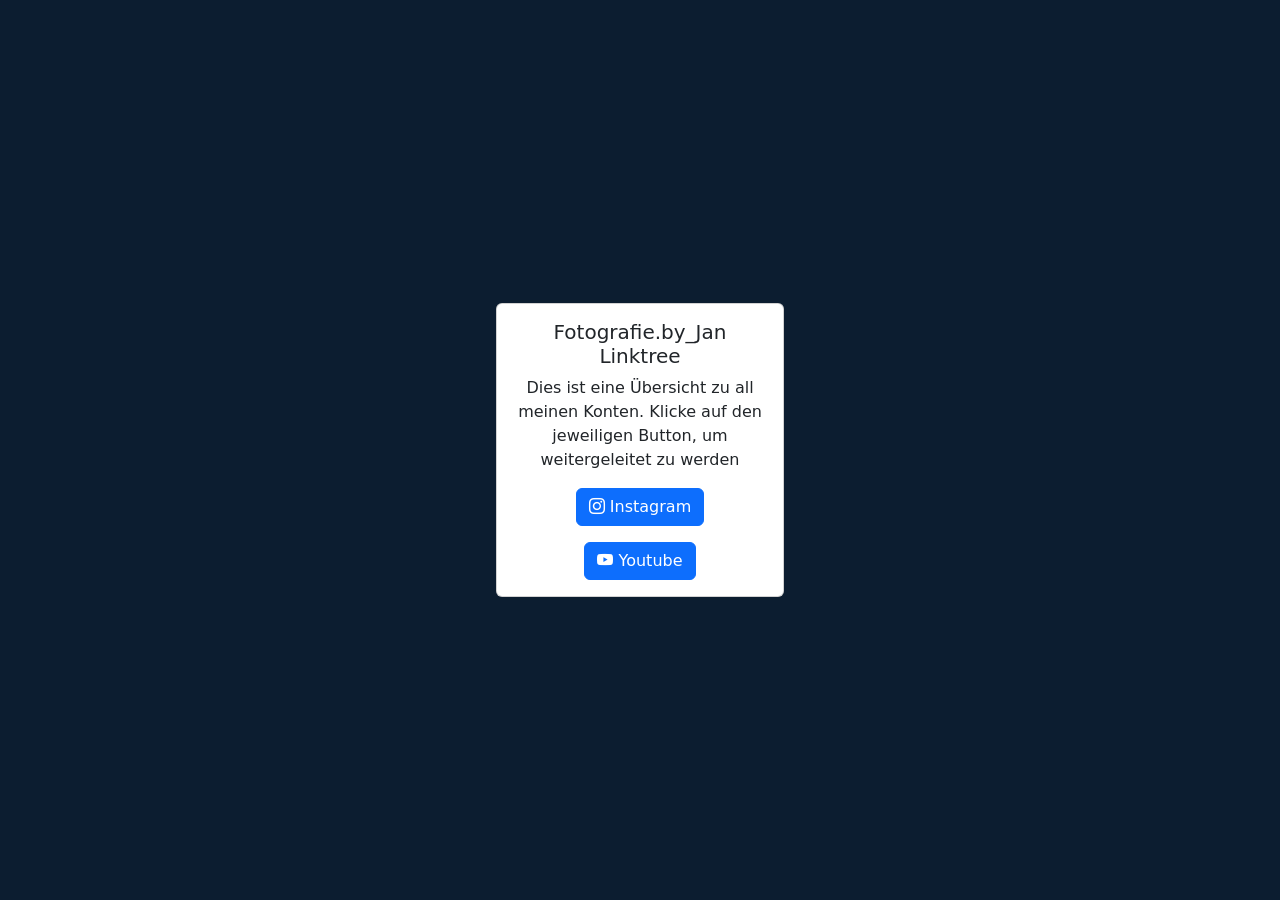
<file: LinkTree/linktree.html>
<!doctype html>
<html>
<head>
<meta charset="utf-8">
<title>LinkTree</title>
<link href="https://cdn.jsdelivr.net/npm/bootstrap@5.1.3/dist/css/bootstrap.min.css" rel="stylesheet" integrity="sha384-1BmE4kWBq78iYhFldvKuhfTAU6auU8tT94WrHftjDbrCEXSU1oBoqyl2QvZ6jIW3" crossorigin="anonymous">
<link href="/CSS/linktree.css" rel="stylesheet">
<meta name="viewport" content="width=device-width, initial-scale=1.0, user-scalable=no">
<link rel="stylesheet" href="https://cdn.jsdelivr.net/npm/bootstrap-icons@1.8.1/font/bootstrap-icons.css">

</head>

<body style="background-color: #0C1D30">

	<div class="center">
	 <div class="card text-center" style="width: 18rem;">
	  <div class="card-body">
		<h5 class="card-title">Fotografie.by_Jan Linktree</h5>
		<p class="card-text">Dies ist eine Übersicht zu all meinen Konten. Klicke auf den jeweiligen Button, um weitergeleitet zu werden</p>
		<a href="https://www.instagram.com/fotografie.by_jan/" class="btn btn-primary" ><i class="bi bi-instagram"></i> Instagram</a>
		  <p></p>	  
		<button onclick="window.location.href='https://www.youtube.com/channel/UCuDPkmifqfQbtMK3-Y42edw/featured'" class="btn btn-primary"><i class="bi bi-youtube" ></i> Youtube</button>
	  </div>
</div>
	</div>
</body>
</html>
</file>
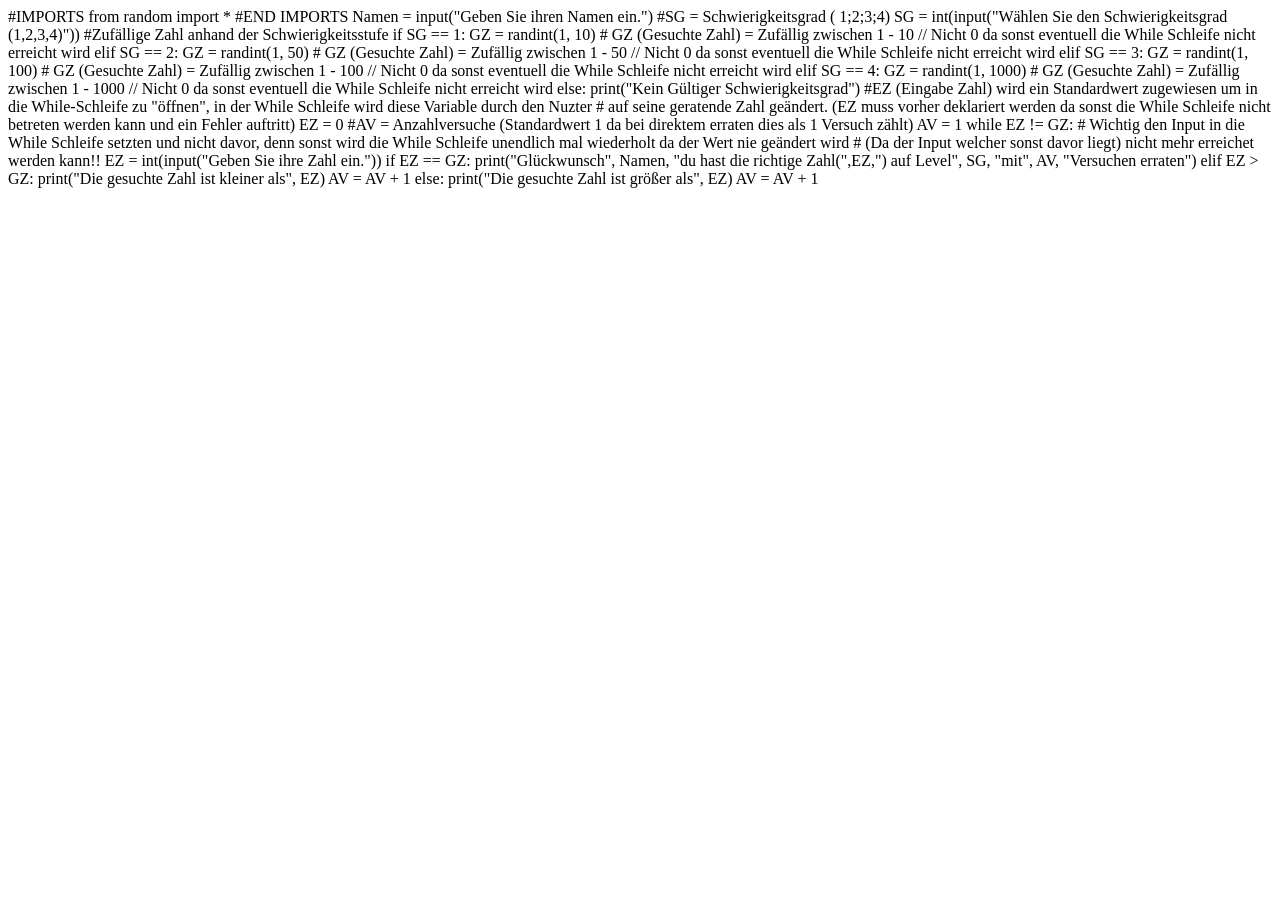
<file: Python/TestSite.html>
<!DOCTYPE html>
<html>
<head>
<link rel="stylesheet" href="https://pyscript.net/alpha/pyscript.css" />
<script defer src="https://pyscript.net/alpha/pyscript.js"></script>

</head>
<body>
<py-repl>
#IMPORTS
from random import *
#END IMPORTS

Namen = input("Geben Sie ihren Namen ein.")
#SG = Schwierigkeitsgrad ( 1;2;3;4)
SG = int(input("Wählen Sie den Schwierigkeitsgrad (1,2,3,4)"))

#Zufällige Zahl anhand der Schwierigkeitsstufe
if SG == 1:
    GZ = randint(1, 10) # GZ (Gesuchte Zahl) = Zufällig zwischen 1 - 10 // Nicht 0 da sonst eventuell die While Schleife nicht erreicht wird
elif SG == 2:
    GZ = randint(1, 50) # GZ (Gesuchte Zahl) = Zufällig zwischen 1 - 50 // Nicht 0 da sonst eventuell die While Schleife nicht erreicht wird
elif SG == 3:
    GZ = randint(1, 100) # GZ (Gesuchte Zahl) = Zufällig zwischen 1 - 100 // Nicht 0 da sonst eventuell die While Schleife nicht erreicht wird
elif SG == 4:
    GZ = randint(1, 1000) # GZ (Gesuchte Zahl) = Zufällig zwischen 1 - 1000 // Nicht 0 da sonst eventuell die While Schleife nicht erreicht wird
else:
    print("Kein Gültiger Schwierigkeitsgrad")

#EZ (Eingabe Zahl) wird ein Standardwert zugewiesen um in die While-Schleife zu "öffnen", in der While Schleife wird diese Variable durch den Nuzter
# auf seine geratende Zahl geändert. (EZ muss vorher deklariert werden da sonst die While Schleife nicht betreten werden kann und ein Fehler auftritt)
EZ = 0

#AV = Anzahlversuche (Standardwert 1 da bei direktem erraten dies als 1 Versuch zählt)
AV = 1


while EZ != GZ:
    # Wichtig den Input in die While Schleife setzten und nicht davor, denn sonst wird die While Schleife unendlich mal wiederholt da der Wert nie geändert wird
    # (Da der Input welcher sonst davor liegt) nicht mehr erreichet werden kann!!

    EZ = int(input("Geben Sie ihre Zahl ein."))
    if EZ == GZ:
        print("Glückwunsch", Namen, "du hast die richtige Zahl(",EZ,") auf Level", SG, "mit", AV,  "Versuchen erraten")
    elif EZ > GZ:
        print("Die gesuchte Zahl ist kleiner als", EZ)
        AV = AV + 1

    else:
        print("Die gesuchte Zahl ist größer als", EZ)
        AV = AV + 1 
    </py-repl>
</body>
</html>
</file>
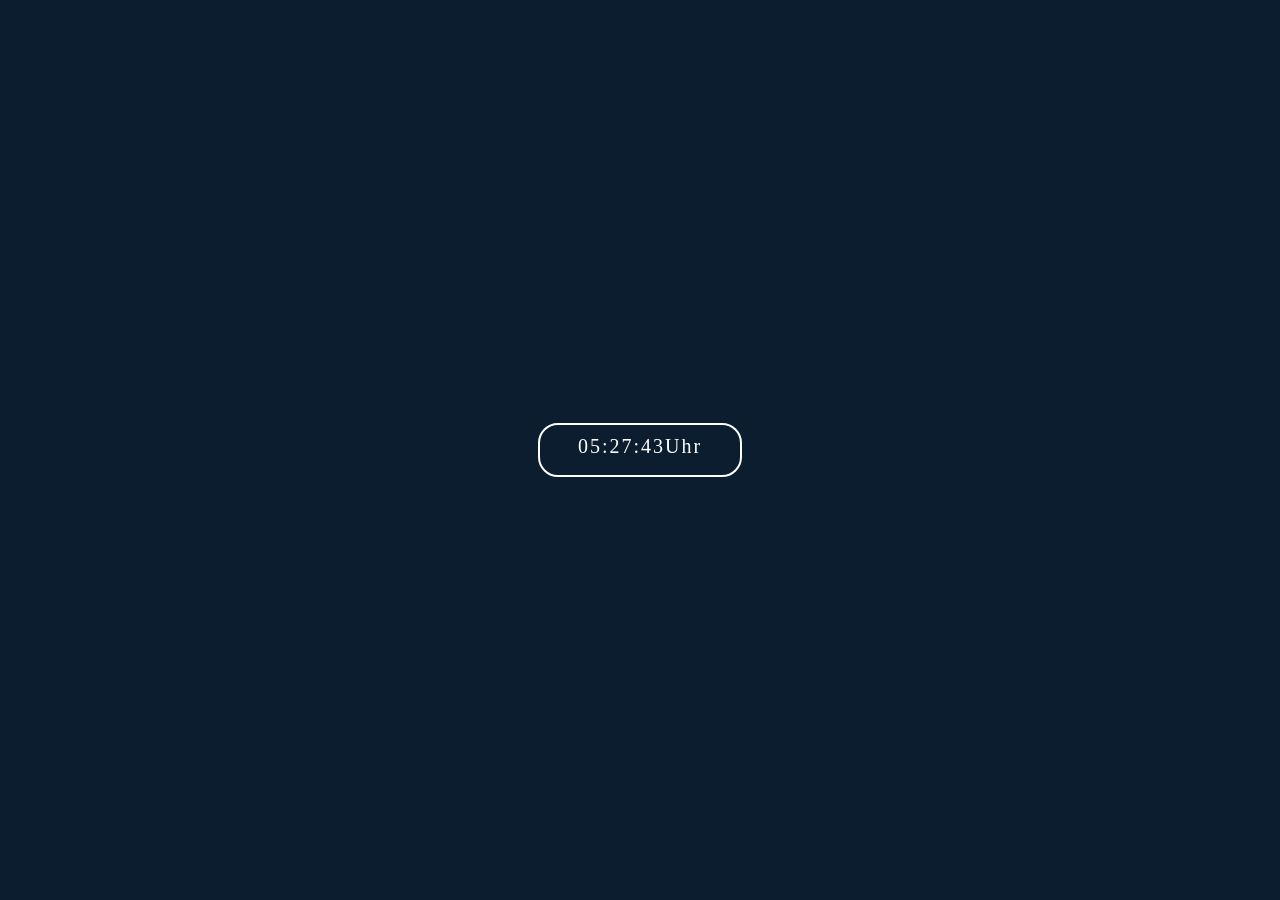
<file: Uhr/uhr.html>
<!doctype html>
<html>
<head>
<meta name="viewport" content="width-device-width, initial-scale=1">
<meta charset="utf-8">
<title>Uhr</title>
<style>
	#clock {
		font-size: 20px;
		letter-spacing: 2px;
		color: #fff;
		width: 200px;
		height: 50px;
		text-align: center;
		line-height: 43px;
		border: 2px solid #fff;
		border-radius: 20px;
	}
	
.center {
  margin: 0;
  position: absolute;
  top: 50%;
  left: 50%;
  -ms-transform: translate(-50%, -50%);
  transform: translate(-50%, -50%);
}
	


	
</style>
<script>
setInterval(showTime, 1000);
function showTime() {
	let time = new Date();
	let hour = time.getHours();
	let min = time.getMinutes();
	let sec = time.getSeconds();
	timer = "Uhr";
	
	hour = hour < 10 ? "0" + hour : hour;
	min = min < 10 ? "0" + min : min;
	sec = sec < 10 ? "0" + sec : sec;
	
	let currentTime = hour + ":"
		+ min + ":" + sec + timer;
	
	document.getElementById("clock")
		.innerHTML = currentTime;

}
</script>
	<!--- Alter Background Style: style="background-color: #0C1D30" --->
</head>
		
<body  style="background-color: #0C1D30" >
	
	<div class="center" id="clock">
	
	</div>
	
</body>
</html>
</file>
<file: CSS/linktree.css>
@charset "utf-8";
/* CSS Document */

.center {
  margin: 0;
  position: absolute;
  top: 50%;
  left: 50%;
  -ms-transform: translate(-50%, -50%);
  transform: translate(-50%, -50%);
}

#br{
	height: 20px;
	width: 20px;
}
</file>
